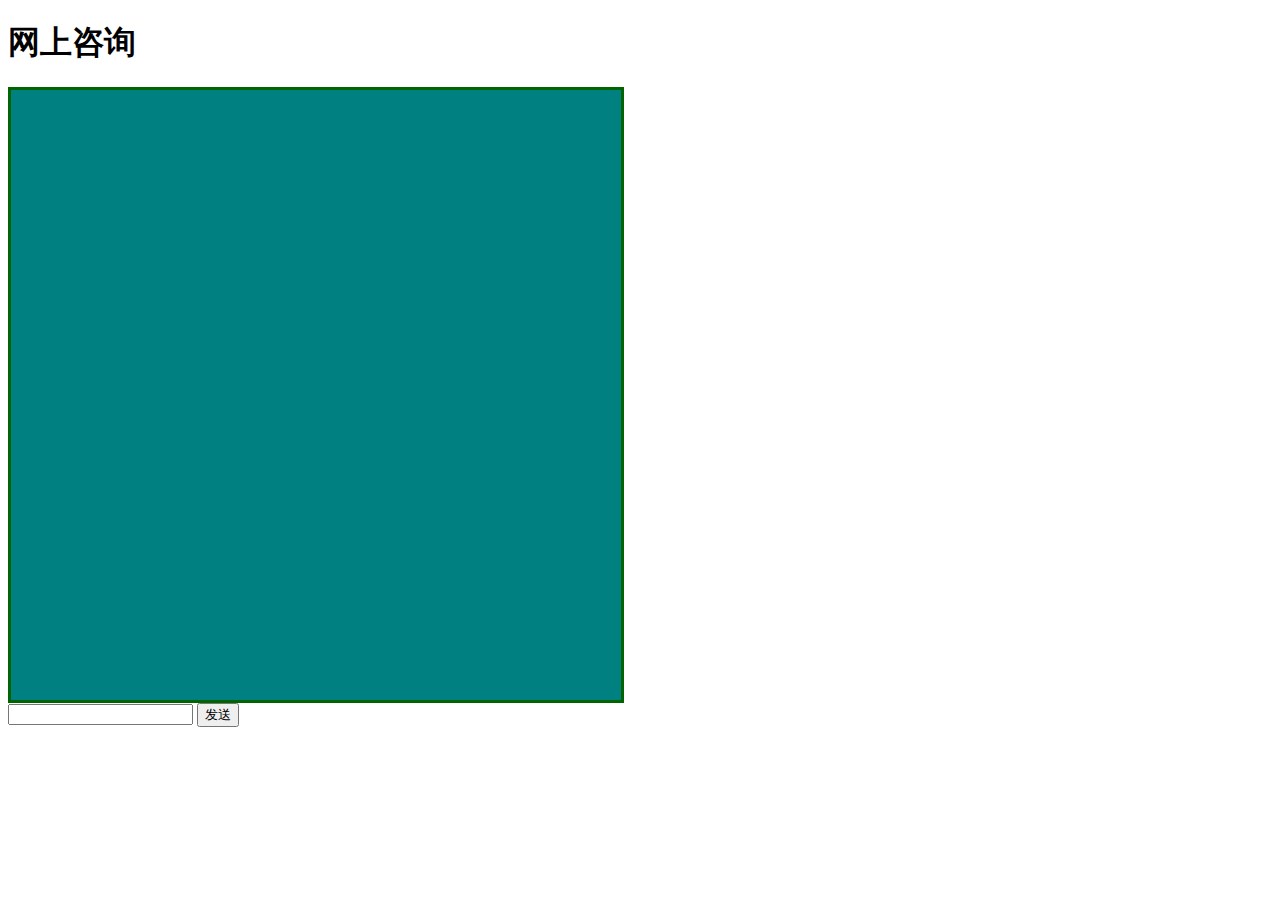
<file: templates/msg/rabbit.html>
<!DOCTYPE html>
<html lang="en">
<head>
    <meta charset="UTF-8">
    <title>聊天室</title>
    <style>
        .success{
            color: #71a403;
        }
        .error{
            color: #ff4400;
        }
        #message_body{
            height: 600px;
            width: 600px;
            border: darkgreen 3px solid;
            padding: 5px;
            background-color: teal;
            overflow: scroll;
        }
    </style>
</head>
<body>
<h1>网上咨询</h1>
<div id="message_body">
</div>

<div>
    <input id="msg"> <button onclick="sendMsg()">发送</button>
</div>

<script>
    function $(id) {
        return document.getElementById(id)
    }
    window.onload = function (ev) {
        let socket = new WebSocket('ws://localhost:8000/message');

        socket.onmessage = function (ev2) {
            data = ev2.data
            $('message_body').innerHTML += '<br>' + data
        }

        let btn = document.getElementsByTagName('button')[0]
        btn.addEventListener('click', function (e) {
            msg = $('msg').value
            socket.send(msg)  // 向服务端发送数据
        })
    }

</script>
</body>
</html>
</file>
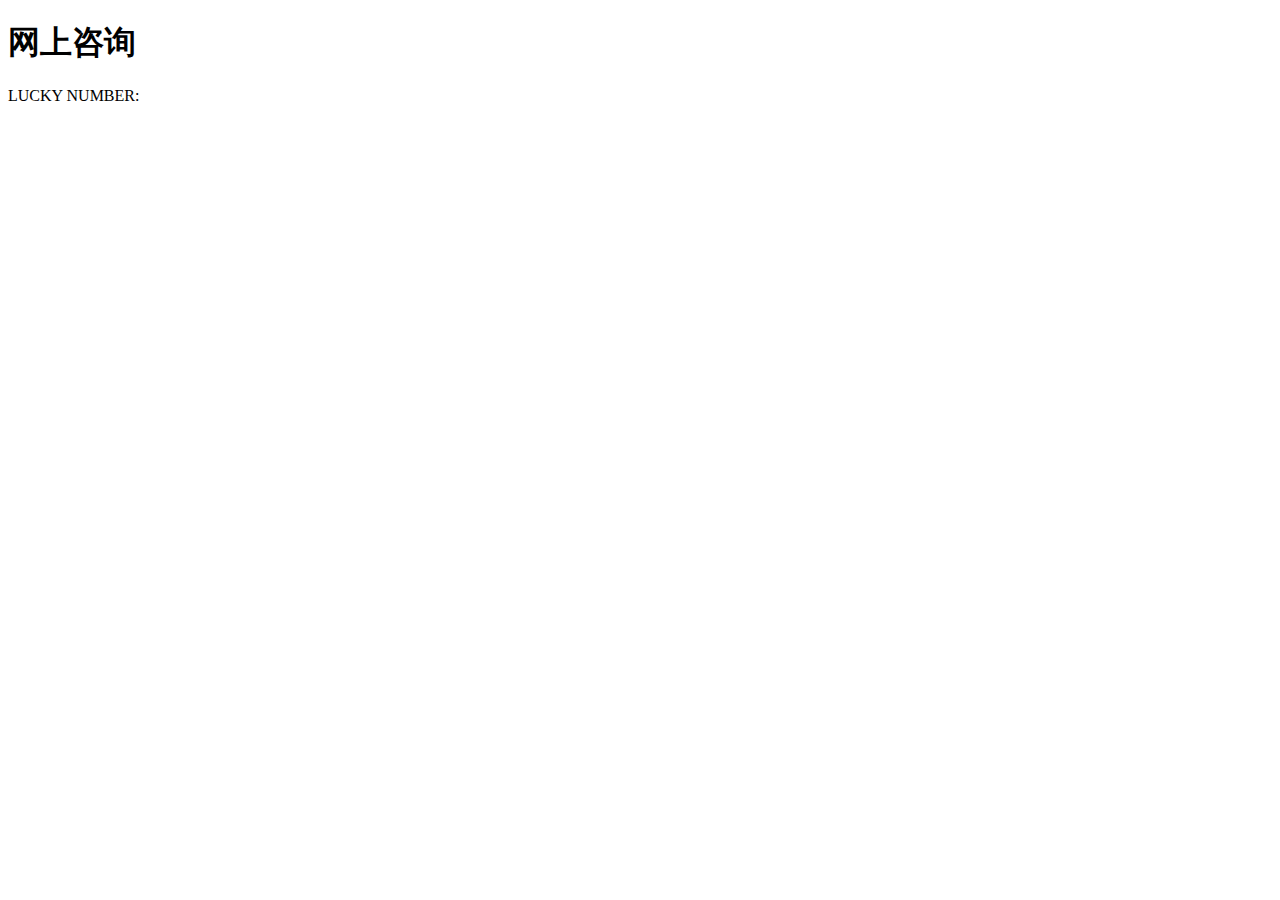
<file: templates/msg/rabbit_old.html>
<!DOCTYPE html>
<html lang="en">
<head>
    <meta charset="UTF-8">
    <title>客服在线</title>
    <style>
        .success{
            color: #71a403;
        }
        .error{
            color: #ff4400;
        }
    </style>
</head>
<body>
<h1>网上咨询</h1>
<div id="message_body">
</div>

<div>
    LUCKY NUMBER: <span id="number"></span>
</div>

<script>
    function $(id) {
        return document.getElementById(id)
    }
    window.onload = function (ev) {
        let socket = new WebSocket('ws://localhost:8000/message');
        socket.onopen = function (ev2) {

        }

        let numberIsStarted = false
        // 接收服务端发送的信息时的回调函数
        socket.onmessage = function (ev2) {
            data = ev2.data
            if(data === '---start---'){
                numberIsStarted = true
            }else if (data === '---end---'){
                numberIsStarted = false
            }else if (numberIsStarted){
                if (parseInt(data) < 50) $('number').setAttribute('class', 'error')
                else $('number').setAttribute('class', 'success')
                $('number').innerHTML = data
            }

            else{
                $('message_body').innerHTML += '<br>' + data
            }

        }
        // 接收到错误信息的回调函数
        socket.onerror = function (ev2) {
            console.log('--error--')
            console.log(ev2)
        }
    }

</script>
</body>
</html>
</file>
